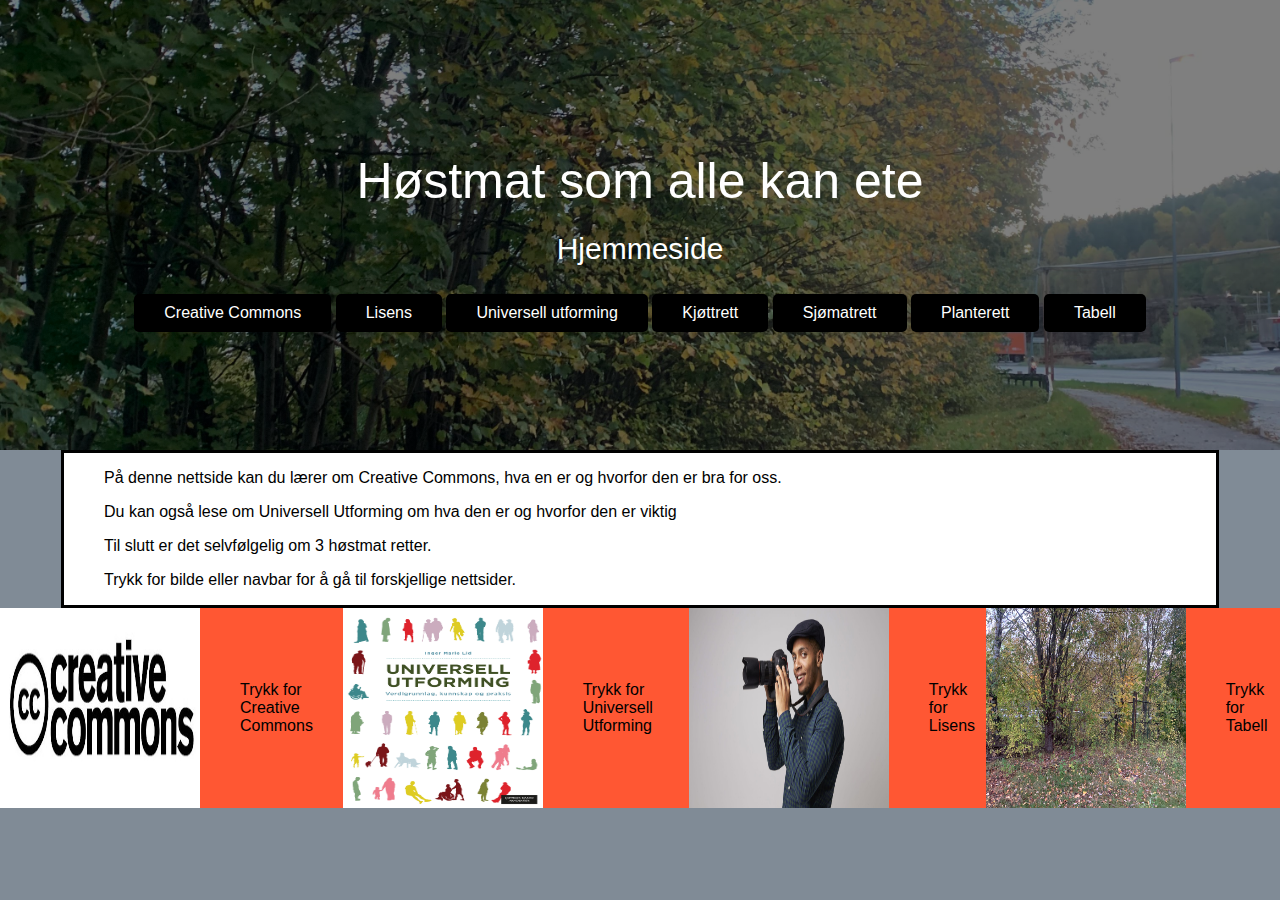
<file: index.html>
<!DOCTYPE html>
<html lang="no">
<head>
    <meta charset="UTF-8">
    <meta name="viewport" content="width=device-width, initial-scale=1.0">
    <meta http-equiv="X-UA-Compatible" content="ie=edge">
    <link rel="stylesheet" href="banner.css">
    <title>Høstmat</title>
</head>
<body>


<div class="hero-image">

    <div class="hero-text">
        <h1>Høstmat som alle kan ete </h1>
        <p>Hjemmeside </p>

        <a href="creacom.html" class="hero-btn">Creative Commons</a>
        <a href="lisenss.html" class="hero-btn">Lisens </a>
            <a href="lisens.html" class="hero-btn">Universell utforming</a>
        <a href="kjøtt.html" class="hero-btn">Kjøttrett</a>
        <a href="sjø.html" class="hero-btn">Sjømatrett</a>
        <a href="plante.html" class="hero-btn">Planterett</a>
        <a href="tabell.html" class="hero-btn">Tabell</a>

    </div>
</div>
<div class="textbox">
    <ul>På denne nettside kan du lærer om Creative Commons, hva en er og hvorfor den er bra for oss.  </ul>

    <ul>Du kan også lese om Universell Utforming om hva den er og hvorfor den er viktig</ul>

    <ul>Til slutt er det selvfølgelig om 3 høstmat retter.</ul>

    <ul>Trykk for bilde eller navbar for å gå til forskjellige nettsider.</ul>
</div>
<div>
<div class="pics">

    <a href="creacom.html" class="pics">
    <img src="creacom.jpg" alt="Creative Commons, free to use, google img" title="Creative Commons, free to use, google img" style="width:200px;height:200px;">
    </a>
    <ul> Trykk for Creative Commons</ul>
    <a href="lisens.html" class="pics">
        <img src="unifor.jpg" alt="Universell utforming, free to use, google img" title="Universell utforming, free to use, google img" style="width:200px;height:200px;">
    </a>
    <ul> Trykk for Universell Utforming</ul>
    <a href="lisenss.html" class="pics">
        <img src="jjjjj.jpg" alt="Lisens, free to use, google img" title="Lisens, free to use, google img" style="width:200px;height:200px;">
    </a>
    <ul> Trykk for Lisens</ul>
    <a href="tabell.html" class="pics">
        <img src="ektehost2.jpg" alt="Tabeller, free to use, google img" title="Tabeller, free to use, google img" style="width:200px;height:200px;">
    </a>
    <ul> Trykk for Tabell</ul>
</div>

</div>

</body>
</html>
</file>
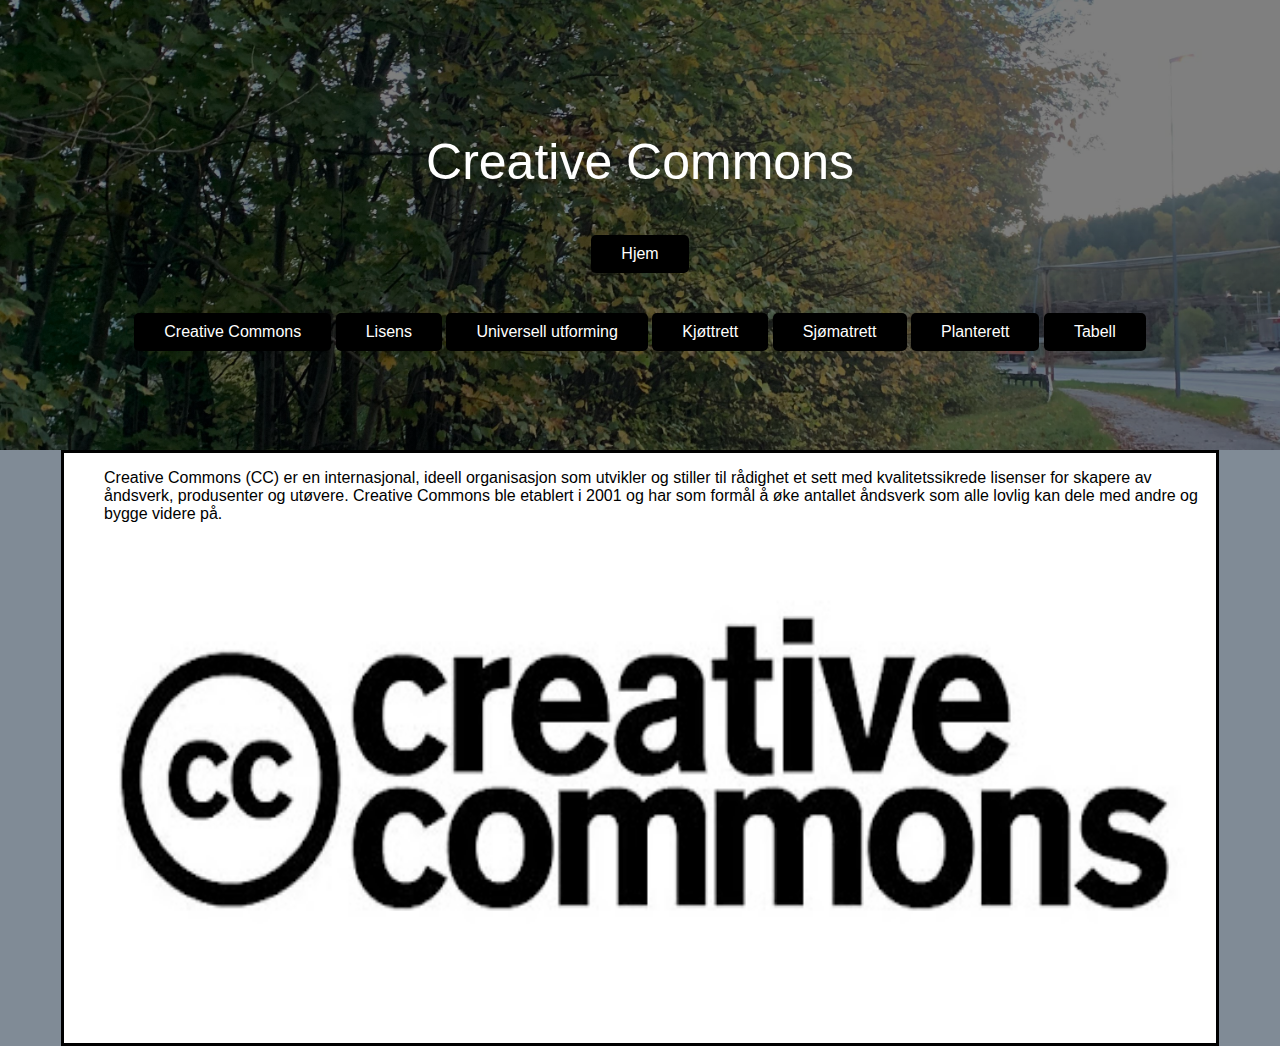
<file: creacom.html>
<!DOCTYPE html>
<html lang="no">
<head>
    <meta charset="UTF-8">
    <meta name="viewport" content="width=device-width, initial-scale=1.0">
    <meta http-equiv="X-UA-Compatible" content="ie=edge">
    <link rel="stylesheet" href="banner.css">
    <title>Høstmat</title>
</head>
<body>
<div class="hero-image">

    <div class="hero-text">
        <h1>Creative Commons </h1>
        <a href="index.html" class="hero-btn">Hjem</a>
        <p></p>

        <a href="creacom.html" class="hero-btn">Creative Commons</a>
        <a href="lisenss.html" class="hero-btn">Lisens </a>
        <a href="lisens.html" class="hero-btn">Universell utforming</a>
        <a href="kjøtt.html" class="hero-btn">Kjøttrett</a>
        <a href="sjø.html" class="hero-btn">Sjømatrett</a>
        <a href="plante.html" class="hero-btn">Planterett</a>
        <a href="tabell.html" class="hero-btn">Tabell</a>

    </div>
</div>
<div class="textbox">
    <ul>Creative Commons (CC) er en internasjonal, ideell organisasjon som utvikler og stiller til rådighet et sett med kvalitetssikrede lisenser for skapere av åndsverk, produsenter og utøvere. Creative Commons ble etablert i 2001 og har som formål å øke antallet åndsverk som alle lovlig kan dele med andre og bygge videre på.</ul>
    <img src="creacom.jpg" alt="Plantemat, free to use, google img" title="Plantemat, free to use, google img" style="width:1140px;height:500px">
</div>


</body>
</html>
</file>
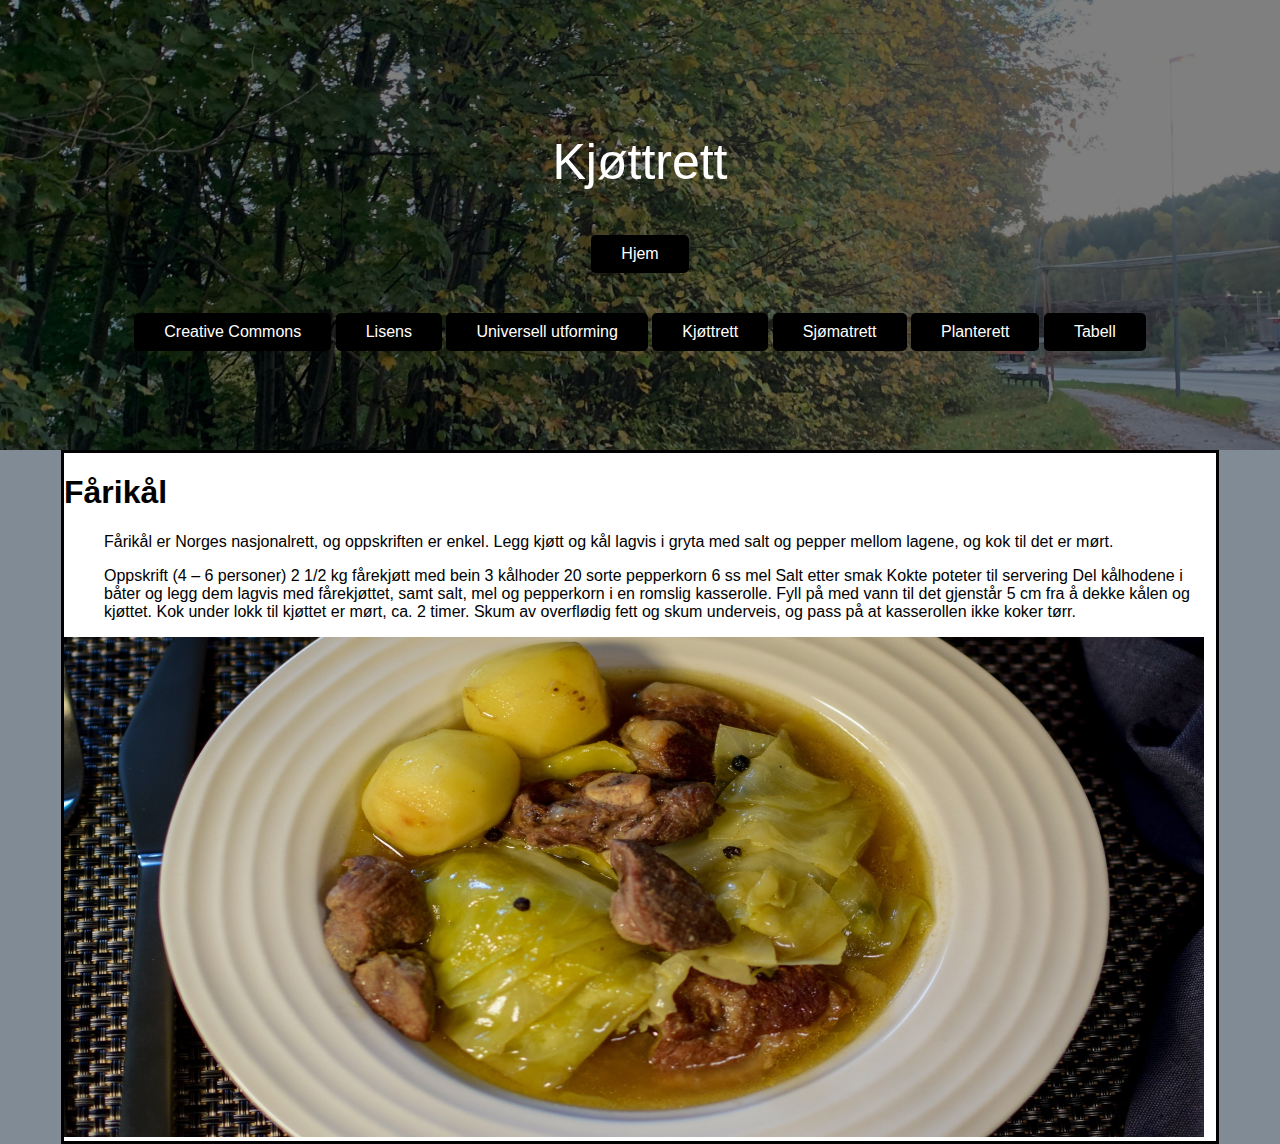
<file: kjøtt.html>
<!DOCTYPE html>
<html lang="no">
<head>
    <meta charset="UTF-8">
    <meta name="viewport" content="width=device-width, initial-scale=1.0">
    <meta http-equiv="X-UA-Compatible" content="ie=edge">
    <link rel="stylesheet" href="banner.css">
    <title>Høstmat</title>
</head>
<body>
<div class="hero-image">

    <div class="hero-text">
        <h1>Kjøttrett </h1>
        <a href="index.html" class="hero-btn">Hjem</a>
        <p></p>

        <a href="creacom.html" class="hero-btn">Creative Commons</a>
        <a href="lisenss.html" class="hero-btn">Lisens </a>
        <a href="lisens.html" class="hero-btn">Universell utforming</a>
        <a href="kjøtt.html" class="hero-btn">Kjøttrett</a>
        <a href="sjø.html" class="hero-btn">Sjømatrett</a>
        <a href="plante.html" class="hero-btn">Planterett</a>
        <a href="tabell.html" class="hero-btn">Tabell</a>

    </div>
</div>
<div class="textbox">
    <h1>Fårikål</h1>
    <ul>Fårikål er Norges nasjonalrett, og oppskriften er enkel. Legg kjøtt og kål lagvis i gryta med salt og pepper mellom lagene, og kok til det er mørt.</ul>
    <ul>Oppskrift (4 – 6 personer)
        2 1/2 kg fårekjøtt med bein
        3 kålhoder
        20 sorte pepperkorn
        6 ss mel
        Salt etter smak
        Kokte poteter til servering

        Del kålhodene i båter og legg dem lagvis med fårekjøttet, samt salt, mel og pepperkorn i en romslig kasserolle.
        Fyll på med vann til det gjenstår 5 cm fra å dekke kålen og kjøttet.
        Kok under lokk til kjøttet er mørt, ca. 2 timer.
        Skum av overflødig fett og skum underveis, og pass på at kasserollen ikke koker tørr.
    </ul>
    <img src="ferikol.jpg" alt="Kjøttmat, free to use, google img" title="Kjøttmat, free to use, google img" style="width:1140px;height:500px">
</div>

</body>
</html>
</file>
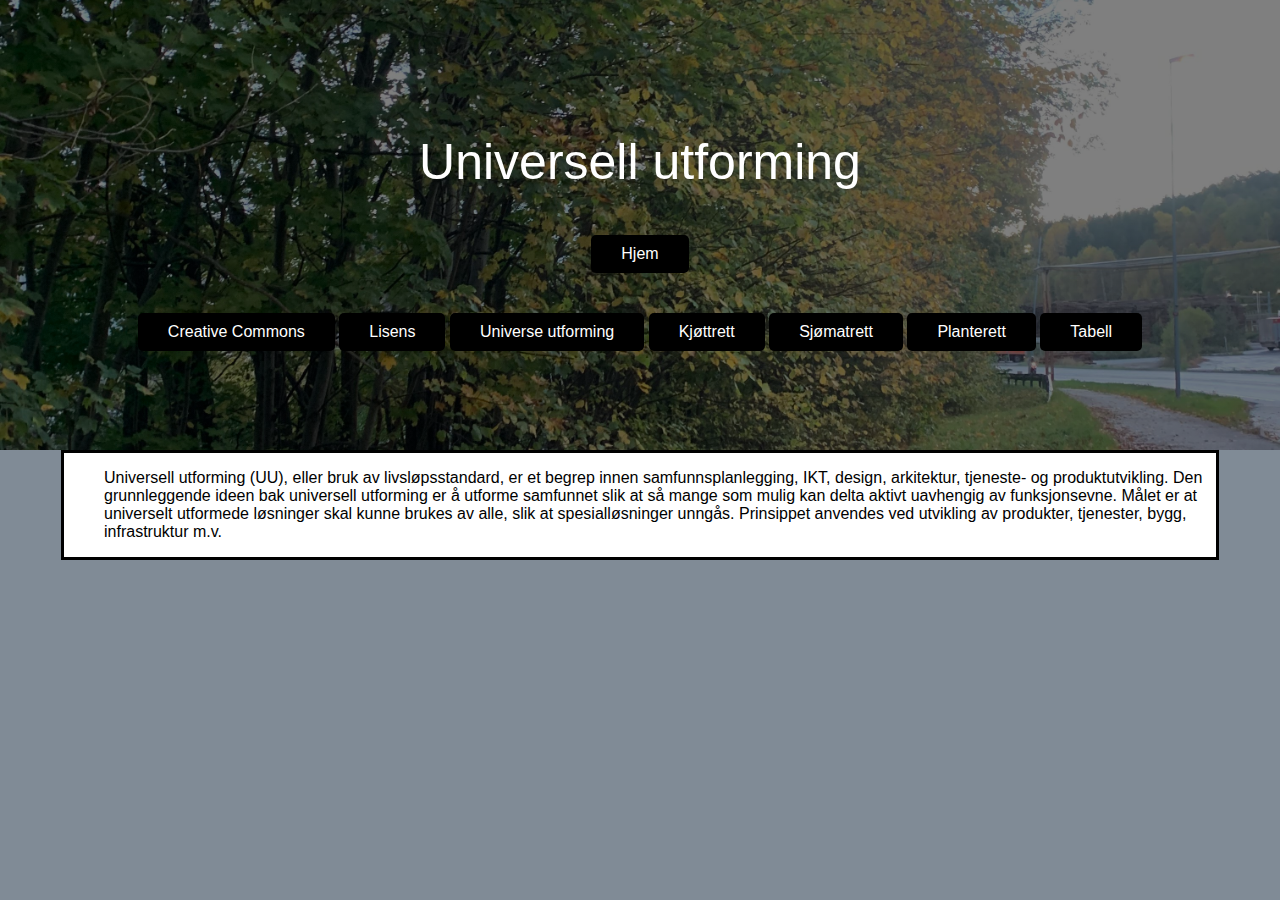
<file: lisens.html>
<!DOCTYPE html>
<html lang="no">
<head>
    <meta charset="UTF-8">
    <meta name="viewport" content="width=device-width, initial-scale=1.0">
    <meta http-equiv="X-UA-Compatible" content="ie=edge">
    <link rel="stylesheet" href="banner.css">
    <title>Høstmat</title>
</head>
<body>
<div class="hero-image">

    <div class="hero-text">
        <h1>Universell utforming </h1>
        <a href="index.html" class="hero-btn">Hjem</a>
        <p></p>

        <a href="creacom.html" class="hero-btn">Creative Commons</a>
        <a href="lisenss.html" class="hero-btn">Lisens </a>
        <a href="lisens.html" class="hero-btn">Universe utforming</a>
        <a href="kjøtt.html" class="hero-btn">Kjøttrett</a>
        <a href="sjø.html" class="hero-btn">Sjømatrett</a>
        <a href="plante.html" class="hero-btn">Planterett</a>
        <a href="tabell.html" class="hero-btn">Tabell</a>

    </div>
</div>
<div class="textbox">
<ul>
    Universell utforming (UU), eller bruk av livsløpsstandard, er et begrep innen samfunnsplanlegging, IKT, design, arkitektur, tjeneste- og produktutvikling.

    Den grunnleggende ideen bak universell utforming er å utforme samfunnet slik at så mange som mulig kan delta aktivt uavhengig av funksjonsevne. Målet er at universelt utformede løsninger skal kunne brukes av alle, slik at spesialløsninger unngås. Prinsippet anvendes ved utvikling av produkter, tjenester, bygg, infrastruktur m.v.
</ul>
</div>
</body>
</html>
</file>
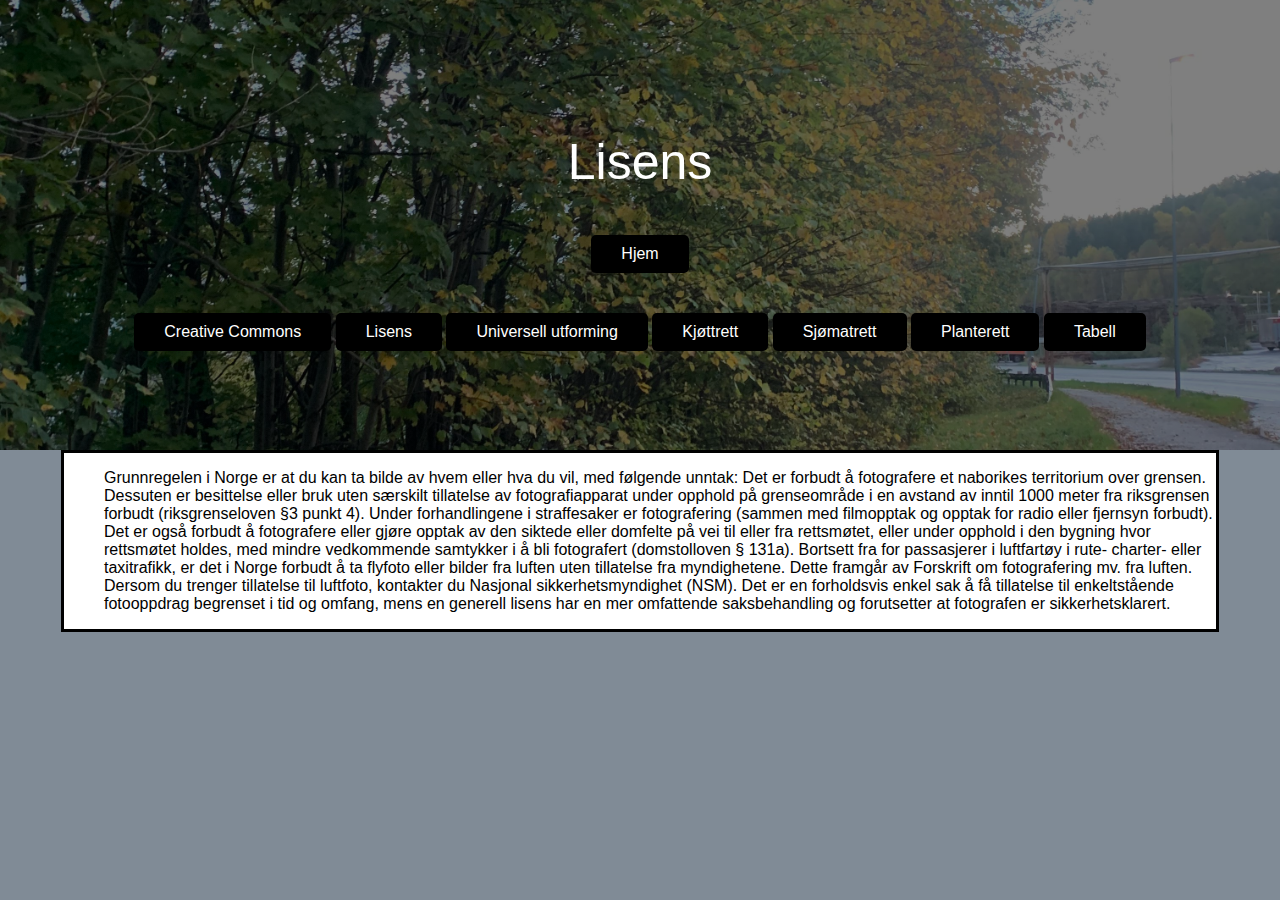
<file: lisenss.html>
<!DOCTYPE html>
<html lang="no">
<head>
  <meta charset="UTF-8">
  <meta name="viewport" content="width=device-width, initial-scale=1.0">
  <meta http-equiv="X-UA-Compatible" content="ie=edge">
  <link rel="stylesheet" href="banner.css">
  <title>Høstmat</title>
</head>
<body>
<div class="hero-image">

  <div class="hero-text">
    <h1>Lisens </h1>
    <a href="index.html" class="hero-btn">Hjem</a>
    <p></p>

    <a href="creacom.html" class="hero-btn">Creative Commons</a>
    <a href="lisenss.html" class="hero-btn">Lisens </a>
    <a href="lisens.html" class="hero-btn">Universell utforming</a>
    <a href="kjøtt.html" class="hero-btn">Kjøttrett</a>
    <a href="sjø.html" class="hero-btn">Sjømatrett</a>
    <a href="plante.html" class="hero-btn">Planterett</a>
    <a href="tabell.html" class="hero-btn">Tabell</a>

  </div>
</div>
<div class="textbox">
  <ul>Grunnregelen i Norge er at du kan ta bilde av hvem eller hva du vil, med følgende unntak:

    Det er forbudt å fotografere et naborikes territorium over grensen. Dessuten er besittelse eller bruk uten særskilt tillatelse av fotografiapparat under opphold på grenseområde i en avstand av inntil 1000 meter fra riksgrensen forbudt (riksgrenseloven §3 punkt 4).

    Under forhandlingene i straffesaker er fotografering (sammen med filmopptak og opptak for radio eller fjernsyn forbudt). Det er også forbudt å fotografere eller gjøre opptak av den siktede eller domfelte på vei til eller fra rettsmøtet, eller under opphold i den bygning hvor rettsmøtet holdes, med mindre vedkommende samtykker i å bli fotografert (domstolloven § 131a).

    Bortsett fra for passasjerer i luftfartøy i rute- charter- eller taxitrafikk, er det i Norge forbudt å ta flyfoto eller bilder fra luften uten tillatelse fra myndighetene. Dette framgår av Forskrift om fotografering mv. fra luften. Dersom du trenger tillatelse til luftfoto, kontakter du Nasjonal sikkerhetsmyndighet (NSM). Det er en forholdsvis enkel sak å få tillatelse til enkeltstående fotooppdrag begrenset i tid og omfang, mens en generell lisens har en mer omfattende saksbehandling og forutsetter at fotografen er sikkerhetsklarert.</ul>
</div>
</body>
</html>
</file>
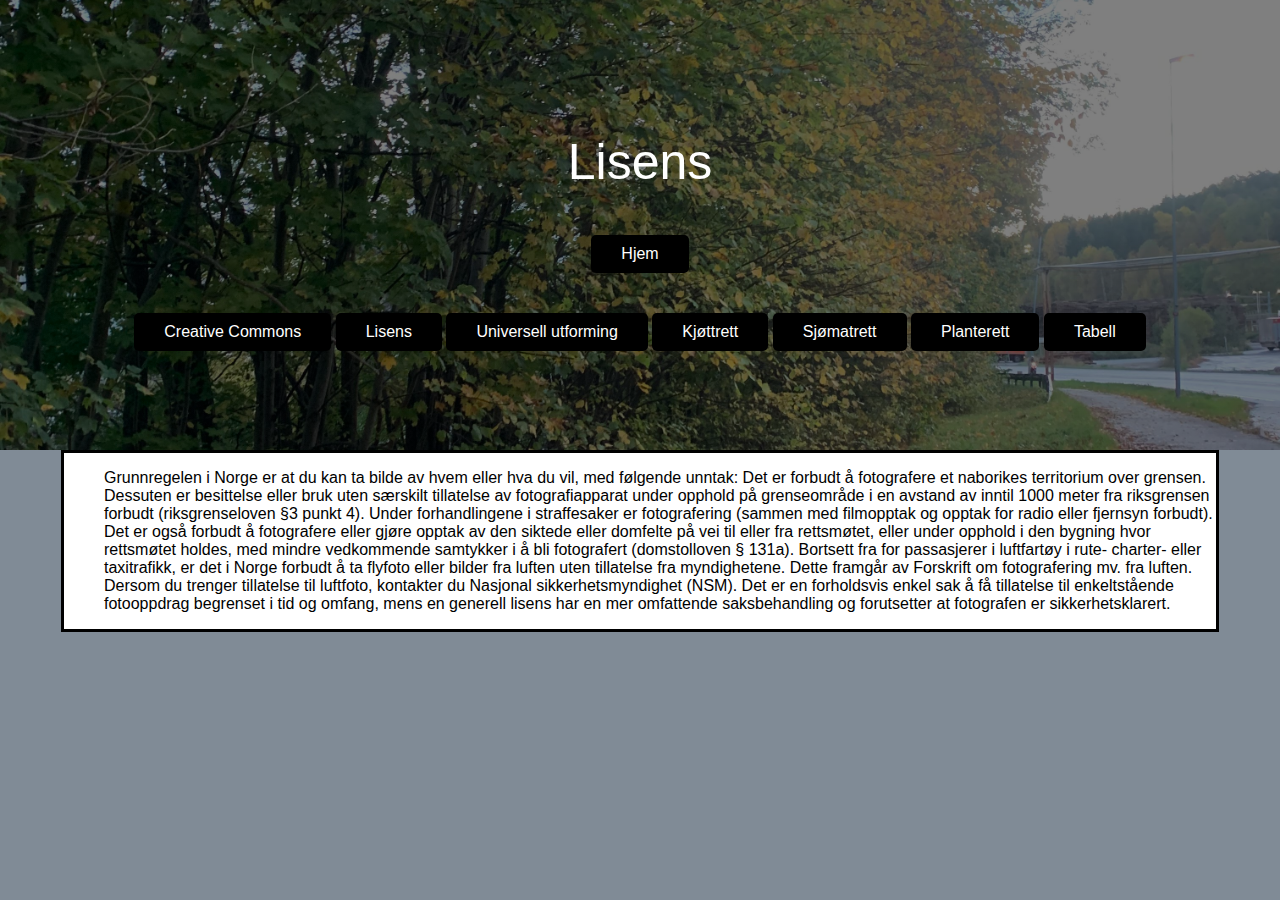
<file: mats.html>
<!DOCTYPE html>
<html lang="no">
<head>
    <meta charset="UTF-8">
    <meta name="viewport" content="width=device-width, initial-scale=1.0">
    <meta http-equiv="X-UA-Compatible" content="ie=edge">
    <link rel="stylesheet" href="banner.css">
    <title>Høstmat</title>
</head>
<body>
<div class="hero-image">

    <div class="hero-text">
        <h1>Lisens </h1>
        <a href="index.html" class="hero-btn">Hjem</a>
        <p></p>

        <a href="creacom.html" class="hero-btn">Creative Commons</a>
        <a href="lisenss.html" class="hero-btn">Lisens </a>
        <a href="lisens.html" class="hero-btn">Universell utforming</a>
        <a href="kjøtt.html" class="hero-btn">Kjøttrett</a>
        <a href="sjø.html" class="hero-btn">Sjømatrett</a>
        <a href="plante.html" class="hero-btn">Planterett</a>
        <a href="tabell.html" class="hero-btn">Tabell</a>

    </div>
</div>
<div class="textbox">
    <ul>Grunnregelen i Norge er at du kan ta bilde av hvem eller hva du vil, med følgende unntak:

        Det er forbudt å fotografere et naborikes territorium over grensen. Dessuten er besittelse eller bruk uten særskilt tillatelse av fotografiapparat under opphold på grenseområde i en avstand av inntil 1000 meter fra riksgrensen forbudt (riksgrenseloven §3 punkt 4).

        Under forhandlingene i straffesaker er fotografering (sammen med filmopptak og opptak for radio eller fjernsyn forbudt). Det er også forbudt å fotografere eller gjøre opptak av den siktede eller domfelte på vei til eller fra rettsmøtet, eller under opphold i den bygning hvor rettsmøtet holdes, med mindre vedkommende samtykker i å bli fotografert (domstolloven § 131a).

        Bortsett fra for passasjerer i luftfartøy i rute- charter- eller taxitrafikk, er det i Norge forbudt å ta flyfoto eller bilder fra luften uten tillatelse fra myndighetene. Dette framgår av Forskrift om fotografering mv. fra luften. Dersom du trenger tillatelse til luftfoto, kontakter du Nasjonal sikkerhetsmyndighet (NSM). Det er en forholdsvis enkel sak å få tillatelse til enkeltstående fotooppdrag begrenset i tid og omfang, mens en generell lisens har en mer omfattende saksbehandling og forutsetter at fotografen er sikkerhetsklarert.</ul>
</div>
</body>
</html>
</file>
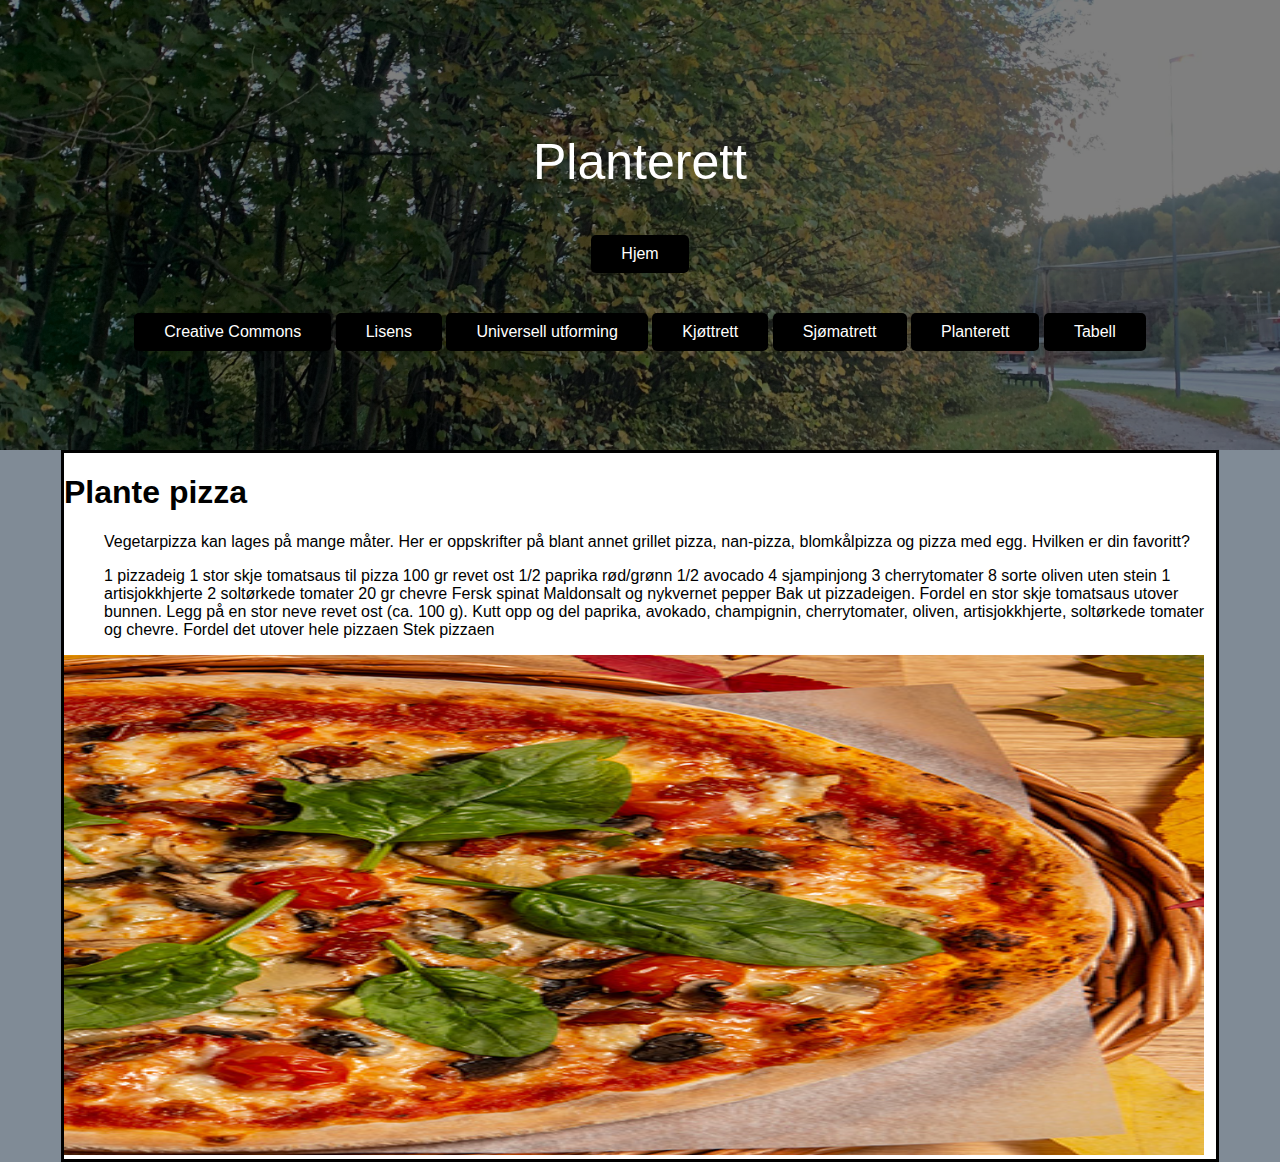
<file: plante.html>
<!DOCTYPE html>
<html lang="no">
<head>
    <meta charset="UTF-8">
    <meta name="viewport" content="width=device-width, initial-scale=1.0">
    <meta http-equiv="X-UA-Compatible" content="ie=edge">
    <link rel="stylesheet" href="banner.css">
    <title>Høstmat</title>
</head>
<body>
<div class="hero-image">

    <div class="hero-text">
        <h1>Planterett </h1>
        <a href="index.html" class="hero-btn">Hjem</a>
        <p></p>

        <a href="creacom.html" class="hero-btn">Creative Commons</a>
        <a href="lisenss.html" class="hero-btn">Lisens </a>
        <a href="lisens.html" class="hero-btn">Universell utforming</a>
        <a href="kjøtt.html" class="hero-btn">Kjøttrett</a>
        <a href="sjø.html" class="hero-btn">Sjømatrett</a>
        <a href="plante.html" class="hero-btn">Planterett</a>
        <a href="tabell.html" class="hero-btn">Tabell</a>

    </div>
</div>
<div class="textbox">
    <h1>Plante pizza</h1>
    <ul> Vegetarpizza kan lages på mange måter. Her er oppskrifter på blant annet grillet pizza, nan-pizza, blomkålpizza og pizza med egg. Hvilken er din favoritt?</ul>
    <ul>1 pizzadeig
        1 stor skje tomatsaus til pizza
        100 gr revet ost
        1/2 paprika rød/grønn
        1/2 avocado
        4 sjampinjong
        3 cherrytomater
        8 sorte oliven uten stein
        1 artisjokkhjerte
        2 soltørkede tomater
        20 gr chevre
        Fersk spinat
        Maldonsalt og nykvernet pepper

        Bak ut pizzadeigen.
        Fordel en stor skje tomatsaus utover bunnen.
        Legg på en stor neve revet ost (ca. 100 g).
        Kutt opp og del paprika, avokado, champignin, cherrytomater, oliven, artisjokkhjerte, soltørkede tomater og chevre.
        Fordel det utover hele pizzaen
        Stek pizzaen
    </ul>
    <img src="vegan.jpg" alt="Plantemat, free to use, google img" title="Plantemat, free to use, google img" style="width:1140px;height:500px">
</div>

</body>
</html>
</file>
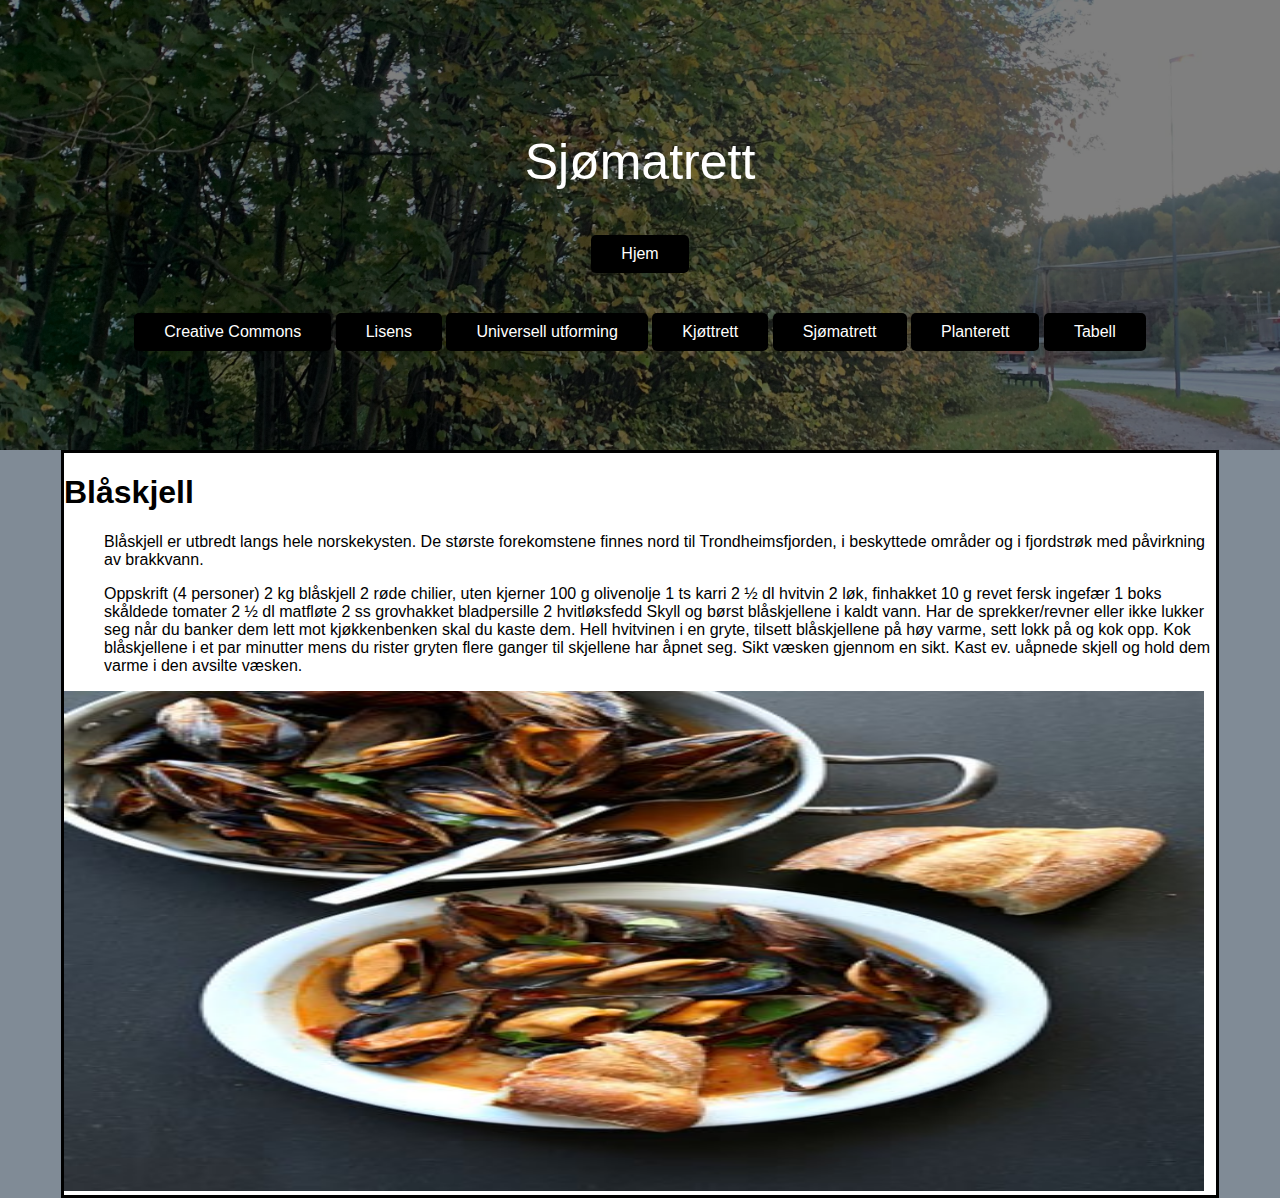
<file: sjø.html>
<!DOCTYPE html>
<html lang="no">
<head>
    <meta charset="UTF-8">
    <meta name="viewport" content="width=device-width, initial-scale=1.0">
    <meta http-equiv="X-UA-Compatible" content="ie=edge">
    <link rel="stylesheet" href="banner.css">
    <title>Høstmat</title>
</head>
<body>
<div class="hero-image">

    <div class="hero-text">
        <h1>Sjømatrett </h1>
        <a href="index.html" class="hero-btn">Hjem</a>
        <p></p>

        <a href="creacom.html" class="hero-btn">Creative Commons</a>
        <a href="lisenss.html" class="hero-btn">Lisens </a>
        <a href="lisens.html" class="hero-btn">Universell utforming</a>
        <a href="kjøtt.html" class="hero-btn">Kjøttrett</a>
        <a href="sjø.html" class="hero-btn">Sjømatrett</a>
        <a href="plante.html" class="hero-btn">Planterett</a>
        <a href="tabell.html" class="hero-btn">Tabell</a>

    </div>
</div>
<div class="textbox">
    <h1>Blåskjell</h1>
    <ul> Blåskjell er utbredt langs hele norskekysten. De største forekomstene finnes nord til Trondheimsfjorden, i beskyttede områder og i fjordstrøk med påvirkning av brakkvann.</ul>
    <ul>Oppskrift (4 personer)
        2 kg blåskjell
        2 røde chilier, uten kjerner
        100 g olivenolje
        1 ts karri
        2 ½ dl hvitvin
        2 løk, finhakket
        10 g revet fersk ingefær
        1 boks skåldede tomater
        2 ½ dl matfløte
        2 ss grovhakket bladpersille
        2 hvitløksfedd

        Skyll og børst blåskjellene i kaldt vann. Har de sprekker/revner eller ikke lukker seg når du banker dem lett mot kjøkkenbenken skal du kaste dem. Hell hvitvinen i en gryte, tilsett blåskjellene på høy varme, sett lokk på og kok opp. Kok blåskjellene i et par minutter mens du rister gryten flere ganger til skjellene har åpnet seg. Sikt væsken gjennom en sikt. Kast ev. uåpnede skjell og hold dem varme i den avsilte væsken.
    </ul>
    <img src="sjomat.jpg" alt="Sjømat, free to use, google img" title="Sjømat, free to use, google img" style="width:1140px;height:500px">
</div>

</body>
</html>
</file>
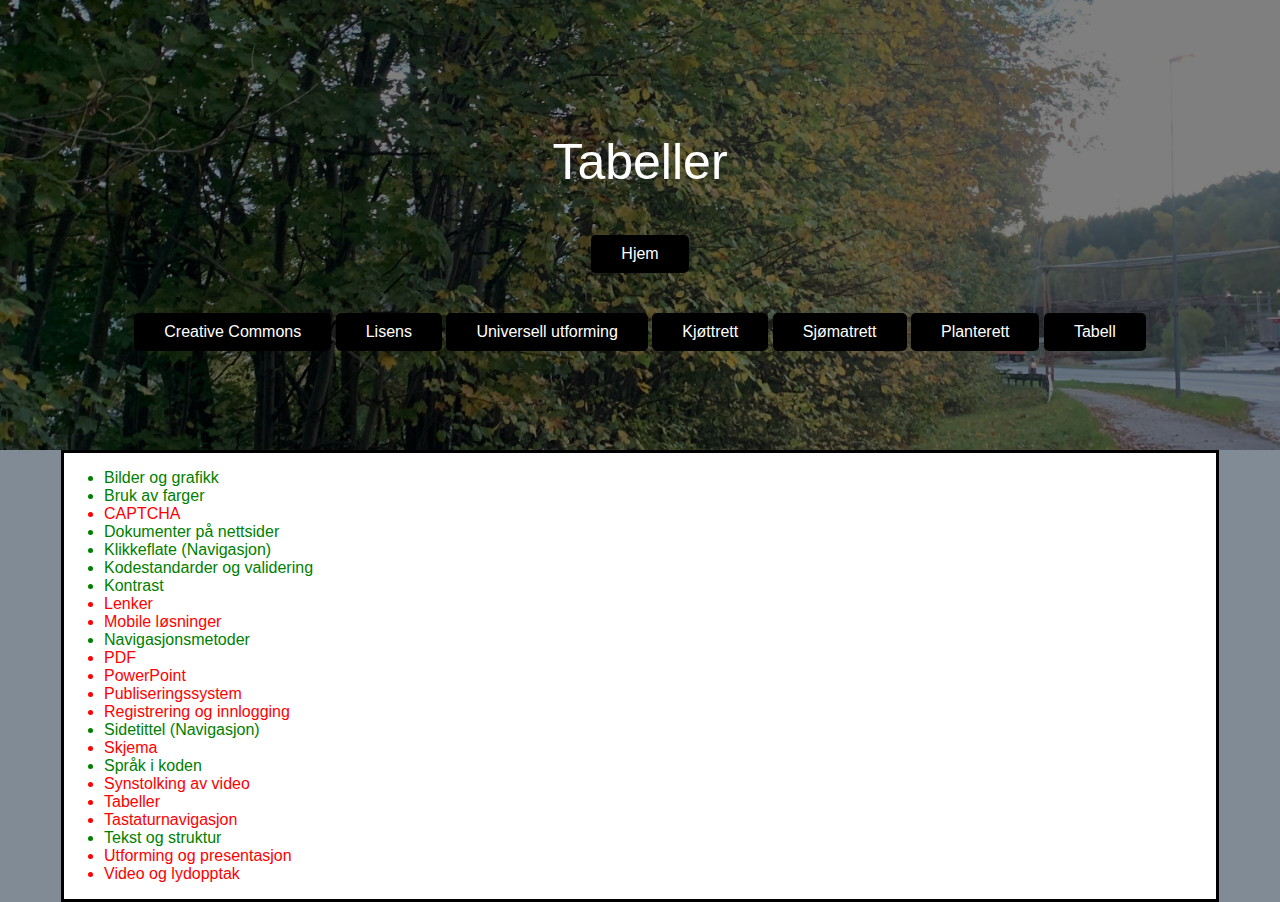
<file: tabell.html>
<!DOCTYPE html>
<html lang="no">
<head>
    <meta charset="UTF-8">
    <meta name="viewport" content="width=device-width, initial-scale=1.0">
    <meta http-equiv="X-UA-Compatible" content="ie=edge">
    <link rel="stylesheet" href="banner.css">
    <title>Høstmat</title>
</head>
<body>
<div class="hero-image">

    <div class="hero-text">
        <h1>Tabeller </h1>
        <a href="index.html" class="hero-btn">Hjem</a>
        <p></p>

        <a href="creacom.html" class="hero-btn">Creative Commons</a>
        <a href="lisenss.html" class="hero-btn">Lisens </a>
        <a href="lisens.html" class="hero-btn">Universell utforming</a>
        <a href="kjøtt.html" class="hero-btn">Kjøttrett</a>
        <a href="sjø.html" class="hero-btn">Sjømatrett</a>
        <a href="plante.html" class="hero-btn">Planterett</a>
        <a href="tabell.html" class="hero-btn">Tabell</a>

    </div>
</div>
<div class="textbox">
    <ul>
        <li class="b">Bilder og grafikk</li>


        <li class="b">Bruk av farger</li>


        <li class="a">CAPTCHA</li>


        <li class="b">Dokumenter på nettsider</li>


        <li class="b">Klikkeflate (Navigasjon)</li>


        <li class="b">Kodestandarder og validering</li>


        <li class="b">Kontrast</li>


        <li class="a">Lenker</li>


        <li class="a">Mobile løsninger</li>


        <li class="b">Navigasjonsmetoder</li>


        <li class="a">PDF</li>


        <li class="a">PowerPoint</li>


        <li class="a">Publiseringssystem</li>


        <li class="a">Registrering og innlogging</li>


        <li class="b">Sidetittel (Navigasjon)</li>


        <li class="a">Skjema</li>


        <li class="b">Språk i koden</li>


        <li class="a">Synstolking av video</li>


        <li class="a">Tabeller</li>


        <li class="a">Tastaturnavigasjon</li>


        <li class="b">Tekst og struktur</li>


        <li class="a">Utforming og presentasjon</li>

        <li class="a">Video og lydopptak</li>

    </ul>
</div>
</body>
</html>
</file>
<file: banner.css>
body{
    margin: 0;
    padding: 0;
    height: 100vh;
    font-family: Arial, Helvetica, sans-serif;
    background-color: #808B96;
}

.hero-image{
    background-image: linear-gradient(
            rgba(0,0,0,0.5),
            rgba(0,0,0, 0.5)),
    url(ektehost.jpg);
    background-position: center;
    background-repeat: no-repeat;
    background-size: cover;
    height: 50%;
    display: flex;
    justify-content: center;
    align-items: center;

}

.hero-image .hero-text{
    color: #fff;
    text-align: center;
}

.hero-image .hero-text h1{
    font-size: 50px;
    font-weight: 500;
}

.hero-image .hero-text p{
    font-size: 30px;
    font-weight: 500;
    line-height: 10px;
}

.hero-image .hero-btn{
    text-decoration: none;
    color: #fff;
    background: #000;
    padding: 10px 30px;
    border-radius: 5px;
    margin-top: 10px;
    display: inline-block;
}

.hero-image .hero-btn:hover{
    background: #fff;
    color: #000;
}
.textbox {
    background-color: white;
    margin-left: auto;
    margin-right: auto;
    width: 90%   ;
    border-box: black;
    border-style: solid;
    
}
.pics {
   display: flex;          
   justify-content: center;
    align-items: center;
    float: left;
    object-fit: cover;
    background-color: #FF5733;


}
.a {
    color: red;
}
.b {
    color: green;
}
</file>
